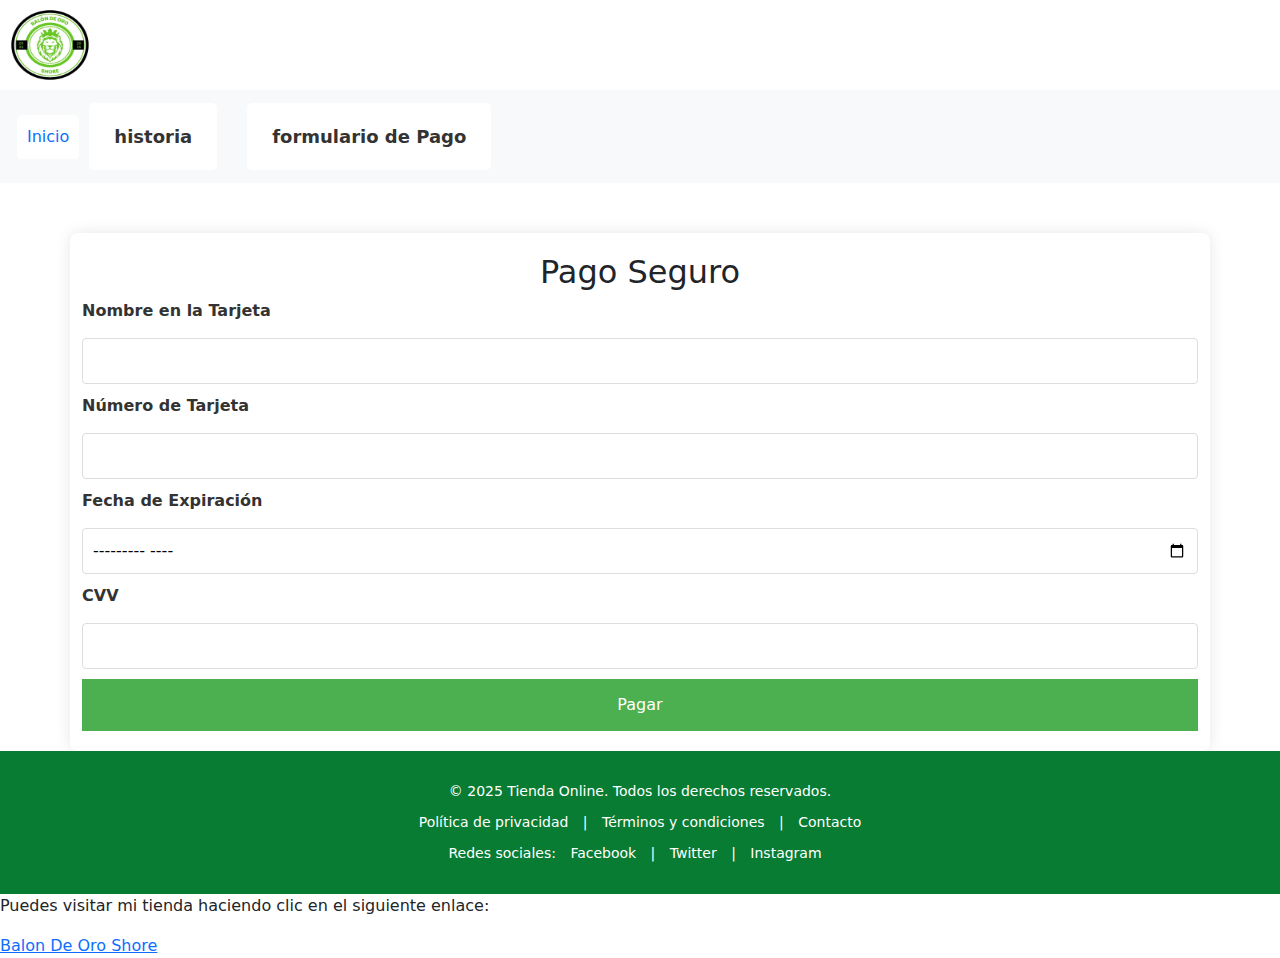
<file: formulario de pago.html>
<!DOCTYPE html>
<html lang="es">
<head>
    <meta charset="UTF-8">
    <meta name="viewport" content="width=device-width, initial-scale=1.0">
    <title>Balón de Oro Shore</title>
    <link rel="stylesheet" href="estilos.css">
    <link href="https://cdn.jsdelivr.net/npm/bootstrap@5.3.2/dist/css/bootstrap.min.css" rel="stylesheet">
    <link rel="icon" href="logotipo.jpeg" sizes="32x32" type="logotipo/jpeg">
</head>
<body>
    <img src="logotipo.jpeg" alt="logotipo.jpeg" width="100" height="90">
     
<!-- Navbar -->
<nav class="navbar navbar-expand-lg bg-body-tertiary">
    <div class="container-fluid">
        <li class="actual"><a href="index.html">
            <span class="text-item">Inicio</span>
            <span class="text-down"></span>
            </a></li>
    
        <div class="collapse navbar-collapse" id="navbarNavDropdown">
            <ul class="navbar-nav">

                <li class="actual"><a href="historia.html">
                    <style></style><span class= "text-item">historia</span>
                    <span class="text-down"></span>
                    </a></li>
                

                <li class="actual"><a href="formulario de pago.html">
                    <span class="text-item">formulario de Pago</span>
                    <span class="text-down"></span>
                    </a></li>
            </ul>
        </div>
    </div>
</nav>


    <div class="container">
        <h2>Pago Seguro</h2>
        <form id="paymentForm">
            <label for="name">Nombre en la Tarjeta</label>
            <input type="text" id="name" required>
            
            <label for="card">Número de Tarjeta</label>
            <input type="text" id="card" maxlength="16" required>
            
            <label for="expiry">Fecha de Expiración</label>
            <input type="month" id="expiry" required>
            
            <label for="cvv">CVV</label>
            <input type="text" id="cvv" maxlength="3" required>
            
            <button type="submit">Pagar</button>
        </form>
    </div>

    <script>
        document.getElementById('paymentForm').addEventListener('submit', function(event) {
            event.preventDefault();
            alert('Pago procesado correctamente.');
        });
    </script>
</body>
<body>
    
    <!-- Contenido de la página -->

    <!-- Pie de página -->
    <footer>
        <p>&copy; 2025 Tienda Online. Todos los derechos reservados.</p>
        <p><a href="#">Política de privacidad</a> | <a href="#">Términos y condiciones</a> | <a href="#">Contacto</a></p>
        <p>Redes sociales: 
            <a href="#">Facebook</a> | 
            <a href="#">Twitter</a> | 
            <a href="#">Instagram</a>
        </p>
    </footer>

</body>
<p>Puedes visitar mi tienda haciendo clic en el siguiente enlace:</p>
    <a href="https://www.Balon De Oro Shore.com">Balon De Oro Shore</a>


</html>
</file>
<file: estilos.css>
* Estilos generales de la navbar */
.navbar {
    background-color: #f8f9fa; /* Color de fondo */
    padding: 10px 20px;
    box-shadow: 0 2px 5px rgba(0, 0, 0, 0.1);
}

/* Contenedor fluido */
.container-fluid {
    display: flex;
    align-items: center;
    justify-content: space-between;
}

/* Estilos de los elementos de la lista */
.navbar-nav {
    list-style: none;
    display: flex;
    gap: 20px; /* Espacio entre elementos */
    padding: 0;
    margin: 0;
}

/* Estilo de los enlaces */
.navbar-nav .actual a {
    text-decoration: none;
    color: #333;
    font-size: 18px;
    font-weight: bold;
    padding: 10px 15px;
    border-radius: 5px;
    transition: all 0.3s ease-in-out;
}

/* Efecto hover */
.navbar-nav .actual a:hover {
    background-color: #007bff;
    color: #fff;
}

/* Asegurar que los spans dentro de los enlaces no afecten el diseño */
.text-item {
    display: inline-block;
}

.text-down {
    display: none;
}
/* Estilo de los enlaces del navbar */
.navbar-nav .nav-link {
    color: #121212 !important; /* Color del texto */
    font-size: 1.2rem;
    padding: 8px 15px;
    transition: 0.3s ease-in-out;
}

/* Efecto hover en los enlaces */
.navbar-nav .nav-link:hover {
    background-color: #ecf0f4; /* Color de fondo al pasar el mouse */
    border-radius: 5px;
}

/* Estilo del menú desplegable */
.dropdown-menu {
    background-color: #1b1b1c; /* Fondo oscuro */
    border: none; /* Sin borde */
}

/* Estilos para los elementos dentro del menú desplegable */
.dropdown-menu .dropdown-item {
    color: #101010 !important;
    font-size: 1rem;
    transition: 0.3s;
}

/* Hover en los elementos del menú desplegable */
.dropdown-menu .dropdown-item:hover {
    background-color: #fbfdfe; /* Color de fondo al pasar el mouse */
}


/* Botón de hamburguesa en móviles */
.navbar-toggler {
    border-color: rgba(19, 154, 64, 0.5); /* Color del borde */
}

/* Icono de la hamburguesa */
.navbar-toggler-icon {
    filter: invert(1); /* Hace que el icono sea blanco */
}

.carousel {
    max-width: 500px;  /* Limita el ancho */
    margin: auto;  /* Centra el carrusel */
    border-radius: 10px;  /* Bordes redondeados */
    overflow: hidden;
}

.carousel-inner img {
    width: 100%; /* Ajusta el tamaño de las imágenes */
    height: 600px; /* Altura fija */
    object-fit: cover; /* Recorta la imagen sin deformarla */
    border-radius: 10px;
}

/* Indicadores del carrusel */
.carousel-indicators button {
    background-color: #fff !important;
    width: 12px;
    height: 12px;
    border-radius: 50%;
    margin: 5px;
}

/* Botones de navegación */
.carousel-control-prev, .carousel-control-next {
    filter: invert(100%);
}

/* Texto de los captions */
.carousel-caption {
    background: rgba(0, 0, 0, 0.5); /* Fondo semi-transparente */
    padding: 10px;
    border-radius: 5px;
}

/* ================= RESPONSIVE ================= */
@media (max-width: 768px) {
    .carousel-inner img {
        height: 250px; /* Reduce la altura en pantallas pequeñas */
    }
}
/* Estilos para la imagen */
.imagen-ia {
    display: block;
    max-width: 100%;
    height: auto;
    margin: 20px auto;
    border-radius: 10px;
    box-shadow: 0 4px 8px rgba(0, 0, 0, 0.2);
}
body {
    font-family: Arial, sans-serif;
    text-align: center;
    background-color: #f4f4f4;
}

.productos {
    display: flex;
    justify-content: center;
    gap: 20px;
    margin-bottom: 20px;
}

.producto {
    background: white;
    padding: 15px;
    border-radius: 5px;
    box-shadow: 0 0 5px rgba(0, 0, 0, 0.1);
}

button {
    background-color: green;
    color: white;
    border: none;
    padding: 10px;
    cursor: pointer;
    border-radius: 5px;
}

button:hover {
    background-color: darkgreen;
}

ul {
    list-style: none;
    padding: 0;
}

li {
    background: white;
    padding: 10px;
    margin: 5px;
    border-radius: 5px;
    display: flex;
    justify-content: space-between;
    align-items: center;
}

.boton-eliminar {
    background-color: rgb(49, 143, 49);
    padding: 5px;
}


        body {
            font-family: 'Arial', sans-serif;
            background-color: #f9f9f9;
            margin: 0;
            padding: 0;
            box-sizing: border-box;
        }

        .container {
            width: 80%;
            max-width: 900px;
            margin: 30px auto;
            padding: 20px;
            background-color: #fff;
            border-radius: 8px;
            box-shadow: 0 4px 8px rgba(0, 0, 0, 0.1);
        }

        h2 {
            text-align: center;
            color: #333;
            margin-bottom: 16px;
        }

        /* Estilos del formulario */
        form {
            display: flex;
            flex-direction: column;
            gap: 10px;
        }

        .form-group {
            display: flex;
            flex-direction: column;
        }

        label {
            font-weight: bold;
            margin-bottom: 8px;
            color: #0a0a0a;
        }

        input, select, textarea, button {
            padding: 12px;
            font-size: 16px;
            border: 1px solid #ccc;
            border-radius: 6px;
            width: 100%;
            margin-bottom: 12px;
        }

        input[type="number"] {
            width: auto;
            max-width: 100px;
        }

        button {
            background-color: #4CAF50;
            color: white;
            border: none;
            cursor: pointer;
            font-size: 5px;
            transition: background-color 0.3s ease;
            padding: 14px;
            border-radius: 6px;
        }

        button:hover {
            background-color: #45a049;
        }

        /* Sección de Producto */
        .section-title {
            background-color: #f0f0f0;
            padding: 10px;
            border-radius: 6px;
            font-size: 20px;
            font-weight: bold;
            color: #52b763;
        }

        .section {
            background-color: #5ba04e;
            padding: 15px;
            border-radius: 8px;
            box-shadow: 0 2px 4px rgba(0, 0, 0, 0.1);
        }

        .section h3 {
            margin-top: 0;
            font-size: 10px;
            color: #333;
        }

        .section input[type="text"],
        .section input[type="email"],
        .section input[type="number"],
        .section select,
        .section textarea {
            width: 100%;
        }

        /* Estilos de la sección de pago */
        .payment-info {
            background-color: #f7f7f7;
            padding: 10px;
            border-radius: 8px;
            box-shadow: 0 2px 4px rgba(0, 0, 0, 0.1);
        }

        /* Estilos de error o mensajes */
        .error {

            color: rgb(56, 153, 82);
            font-size: 14px;
            margin-top: 10px;
        }   
        
        footer {
            background-color: #077c32; /* Fondo oscuro */
            color: #fff; /* Texto blanco */
            padding: 20px 0; /* Espaciado interno */
            text-align: center; /* Centrar el texto */
            font-size: 14px; /* Tamaño de fuente */
        }

        footer a {
            color: #fff; /* Color de los enlaces */
            text-decoration: none; /* Sin subrayado en los enlaces */
            margin: 0 10px; /* Espacio entre los enlaces */
        }

        footer a:hover {
            text-decoration: underline; /* Subrayar al pasar el ratón */
            color: #4CAF50; /* Cambiar color al pasar el ratón */
        }

        footer p {
            margin: 10px 0; /* Espaciado entre los párrafos */
        }
       
        /* Estilos generales del formulario */
        body {
            font-family: Arial, sans-serif;
            background-color: #f4f4f9;
            margin: 0;
            padding: 0;
        }

        .container {
            width: 50%;
            margin: 0 auto;
            padding: 20px;
            background-color: #fff;
            box-shadow: 0 0 15px rgba(0, 0, 0, 0.1);
            border-radius: 8px;
            margin-top: 50px;
        }

        h2 {
            text-align: center;
            color: #333;
        }

        /* Estilos del formulario */
        form {
            display: flex;
            flex-direction: column;
        }

        label {
            font-size: 16px;
            margin-bottom: 5px;
            color: #333;
        }

        input, select, textarea {
            padding: 10px;
            margin-bottom: 15px;
            border: 1px solid #ddd;
            border-radius: 4px;
            font-size: 16px;
        }

        input[type="text"], input[type="email"], input[type="number"], input[type="tel"], textarea {
            width: 100%;
        }

        select {
            width: 100%;
        }

        textarea {
            resize: vertical;
        }

        .button {
            padding: 12px;
            background-color: #4CAF50;
            color: #fff;
            border: none;
            border-radius: 4px;
            font-size: 16px;
            cursor: pointer;
            width: 100%;
        }

        .button:hover {
            background-color: #45a049;
        }

        /* Estilos para los mensajes de error */
        .error {
            color: rgb(39, 134, 70);
            font-size: 14px;
        }
</file>
